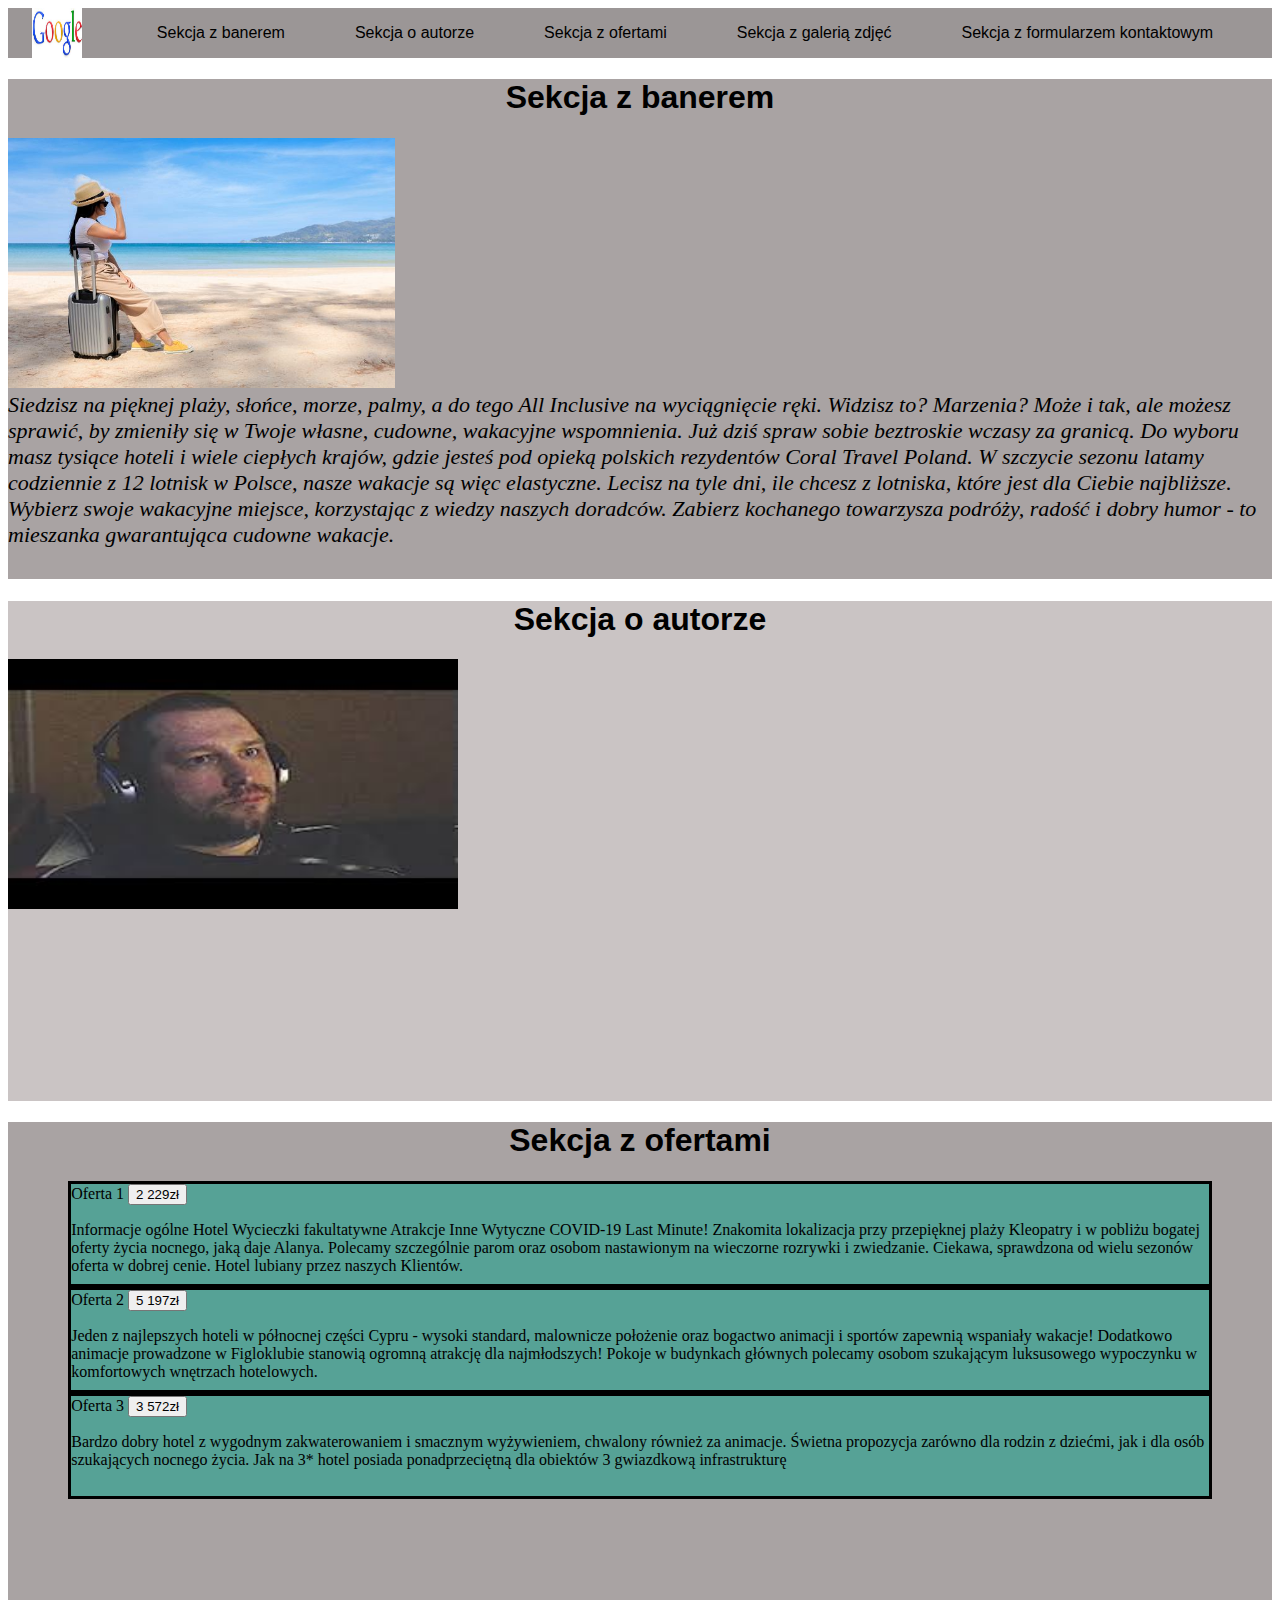
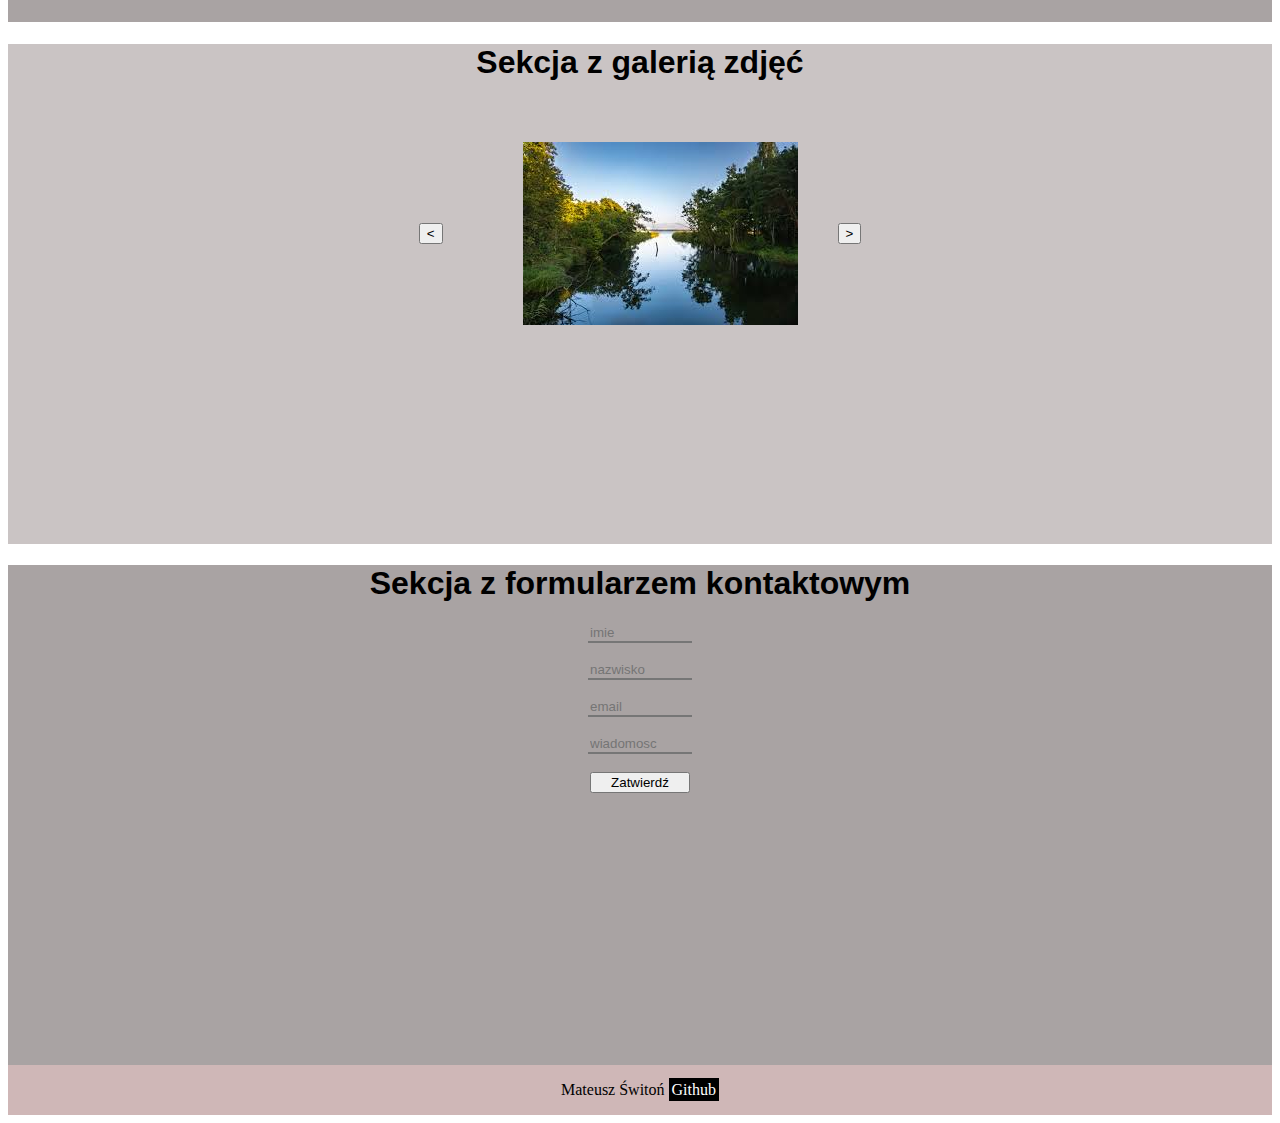
<file: index.html>
<!DOCTYPE html>
<html lang="en">
  <head>
    <meta charset="UTF-8" />
    <meta http-equiv="X-UA-Compatible" content="IE=edge" />
    <meta name="viewport" content="width=device-width, initial-scale=1.0" />
    <title>Document</title>
    <link rel="stylesheet" href="style.css" />
    <script src="script.js"></script>
  </head>
  <body>
    <header>
      <img src="zdjęcia/logo.jpg" alt="" id="logo" />
      <ul>
        <li>
          <a href="#Sekcjazbanerem">Sekcja z banerem </a>
        </li>
        <li>
          <a href="#Sekcjaoautorze">Sekcja o autorze </a>
        </li>
        <li>
          <a href="#Sekcjazofertami">Sekcja z ofertami </a>
        </li>
        <li>
          <a href="#Sekcjazgaleriązdjęć">Sekcja z galerią zdjęć </a>
        </li>
        <li>
          <a href="#Sekcjazformularzemkontaktowym"
            >Sekcja z formularzem kontaktowym
          </a>
        </li>
      </ul>
    </header>
    <section id="Sekcjazbanerem">
      <h1>Sekcja z banerem</h1>
      <img src="zdjęcia/zdj.jpg" alt="zdj" />
      <br />
      <i>
        Siedzisz na pięknej plaży, słońce, morze, palmy, a do tego All Inclusive
        na wyciągnięcie ręki. Widzisz to? Marzenia? Może i tak, ale możesz
        sprawić, by zmieniły się w Twoje własne, cudowne, wakacyjne wspomnienia.
        Już dziś spraw sobie beztroskie wczasy za granicą. Do wyboru masz
        tysiące hoteli i wiele ciepłych krajów, gdzie jesteś pod opieką polskich
        rezydentów Coral Travel Poland. W szczycie sezonu latamy codziennie z 12
        lotnisk w Polsce, nasze wakacje są więc elastyczne. Lecisz na tyle dni,
        ile chcesz z lotniska, które jest dla Ciebie najbliższe. Wybierz swoje
        wakacyjne miejsce, korzystając z wiedzy naszych doradców. Zabierz
        kochanego towarzysza podróży, radość i dobry humor - to mieszanka
        gwarantująca cudowne wakacje.</i
      >
    </section>
    <section id="Sekcjaoautorze">
      <h1>Sekcja o autorze</h1>
      <img src="zdjęcia/mammon.jpg" alt="" id="mammonzdj" />
    </section>
    <section id="Sekcjazofertami">
      <h1>Sekcja z ofertami</h1>
      <div>
        Oferta 1
        <a href="podstrony/Oferta1.html"><button>2 229zł</button></a>
        <p>
          Informacje ogólne Hotel Wycieczki fakultatywne Atrakcje Inne Wytyczne
          COVID-19 Last Minute! Znakomita lokalizacja przy przepięknej plaży
          Kleopatry i w pobliżu bogatej oferty życia nocnego, jaką daje Alanya.
          Polecamy szczególnie parom oraz osobom nastawionym na wieczorne
          rozrywki i zwiedzanie. Ciekawa, sprawdzona od wielu sezonów oferta w
          dobrej cenie. Hotel lubiany przez naszych Klientów.
        </p>
      </div>
      <div>
        Oferta 2
        <a href="podstrony/Oferta1.html"><button>5 197zł</button></a>
        <p>
          Jeden z najlepszych hoteli w północnej części Cypru - wysoki standard,
          malownicze położenie oraz bogactwo animacji i sportów zapewnią
          wspaniały wakacje! Dodatkowo animacje prowadzone w Figloklubie
          stanowią ogromną atrakcję dla najmłodszych! Pokoje w budynkach
          głównych polecamy osobom szukającym luksusowego wypoczynku w
          komfortowych wnętrzach hotelowych.
        </p>
      </div>
      <div>
        Oferta 3
        <a href="podstrony/Oferta1.html"><button>3 572zł</button></a>
        <p>
          Bardzo dobry hotel z wygodnym zakwaterowaniem i smacznym wyżywieniem,
          chwalony również za animacje. Świetna propozycja zarówno dla rodzin z
          dziećmi, jak i dla osób szukających nocnego życia. Jak na 3* hotel
          posiada ponadprzeciętną dla obiektów 3 gwiazdkową infrastrukturę
        </p>
      </div>
    </section>
    <section id="Sekcjazgaleriązdjęć">
      <h1>Sekcja z galerią zdjęć</h1>
      <article>
        <button onclick="ZmianaSlajduWLewo()"><</button>

        <ul>
          <img src="zdjęcia/podroz1.jpg" alt="1" id="Slajd1" />
          <img src="zdjęcia/podroz2.jpg" alt="2" id="Slajd2" />
          <img src="zdjęcia/podroz3.jpg" alt="3" id="Slajd3" />
          <img src="zdjęcia/podroz4.jpg" alt="4" id="Slajd4" />
          <img src="zdjęcia/podroz5.jpg" alt="5" id="Slajd5" />
        </ul>
        <button onclick="ZmianaSlajdu()">></button>
      </article>
    </section>
    <section id="Sekcjazformularzemkontaktowym">
      <h1>Sekcja z formularzem kontaktowym</h1>
      <form action="" method="get">
        <input type="text" name="" id="" placeholder="imie" /><br />
        <input type="text" name="" id="" placeholder="nazwisko" /><br />
        <input type="email" name="" id="" placeholder="email" /><br />
        <input type="text" name="" id="" placeholder="wiadomosc" /><br />
        <button type="submit">Zatwierdź</button>
      </form>
    </section>
    <footer>
      <p>Mateusz Świtoń <a href="https://github.com/Delta11235">Github</a></p>
    </footer>
  </body>
</html>
</file>
<file: style.css>
header {
  background-color: #9b9696;
  justify-content: center;
  display: flex;
}

#Sekcjaoautorze,
#Sekcjazgaleriązdjęć {
  background-color: #cac4c4;
  height: 500px;
}
#Sekcjazbanerem,
#Sekcjazofertami,
#Sekcjazformularzemkontaktowym {
  background-color: #a9a3a3;
  height: 500px;
}
a {
  text-decoration: none;
  color: black;
}
li > a {
  margin: 30px;
  font-family: "Franklin Gothic Medium", "Arial Narrow", Arial, sans-serif;
  padding: 5px;
}
li > a:hover {
  z-index: 1;
  background-color: #888181;
  border-radius: 20px;
}
ul {
  display: flex;
  list-style-type: none;
}
section {
  justify-content: center;
}
h1 {
  display: flex;
  justify-content: center;
  font-family: "Trebuchet MS", "Lucida Sans Unicode", "Lucida Grande",
    "Lucida Sans", Arial, sans-serif;
}
#mammonzdj {
  width: 450px;
  height: 250px;
}
footer {
  background-color: #cfb7b7;
  display: flex;
  justify-content: center;
}
footer > p > a {
  background-color: black;
  color: white;
  padding: 3px;
}
form {
  display: flex;
  flex-direction: column;
  align-items: center;
}
form > input {
  width: 100px;
  outline: none;
  border-top: 0px;
  border-right: 0px;
  border-left: 0px;
  background-color: #a9a3a3;
}
::placeholder,
:-ms-input-placeholder,
::-ms-input-placeholder {
  color: black;
}

form > button {
  width: 100px;
}
div {
  margin: auto;
  justify-content: center;
  width: 90%;
  height: 100px;
  background-color: rgb(86, 162, 150);
  border: solid black;
}
#sekcjazofertami {
  align-items: center;
}
article {
  display: flex;
  justify-content: center;
  align-items: center;
  flex-wrap: wrap;
}
#logo {
  width: 50px;
  height: 50px;
  left: 0px;
}
#Slajd2,
#Slajd3,
#Slajd4,
#Slajd5 {
  display: none;
}
#Sekcjazbanerem {
  height: 500px;
}
#Sekcjazbanerem > img {
  height: 50%;
}
article > ul {
  margin: 40px;
}
i {
  color: black;
  font-size: 22px;
}
</file>
